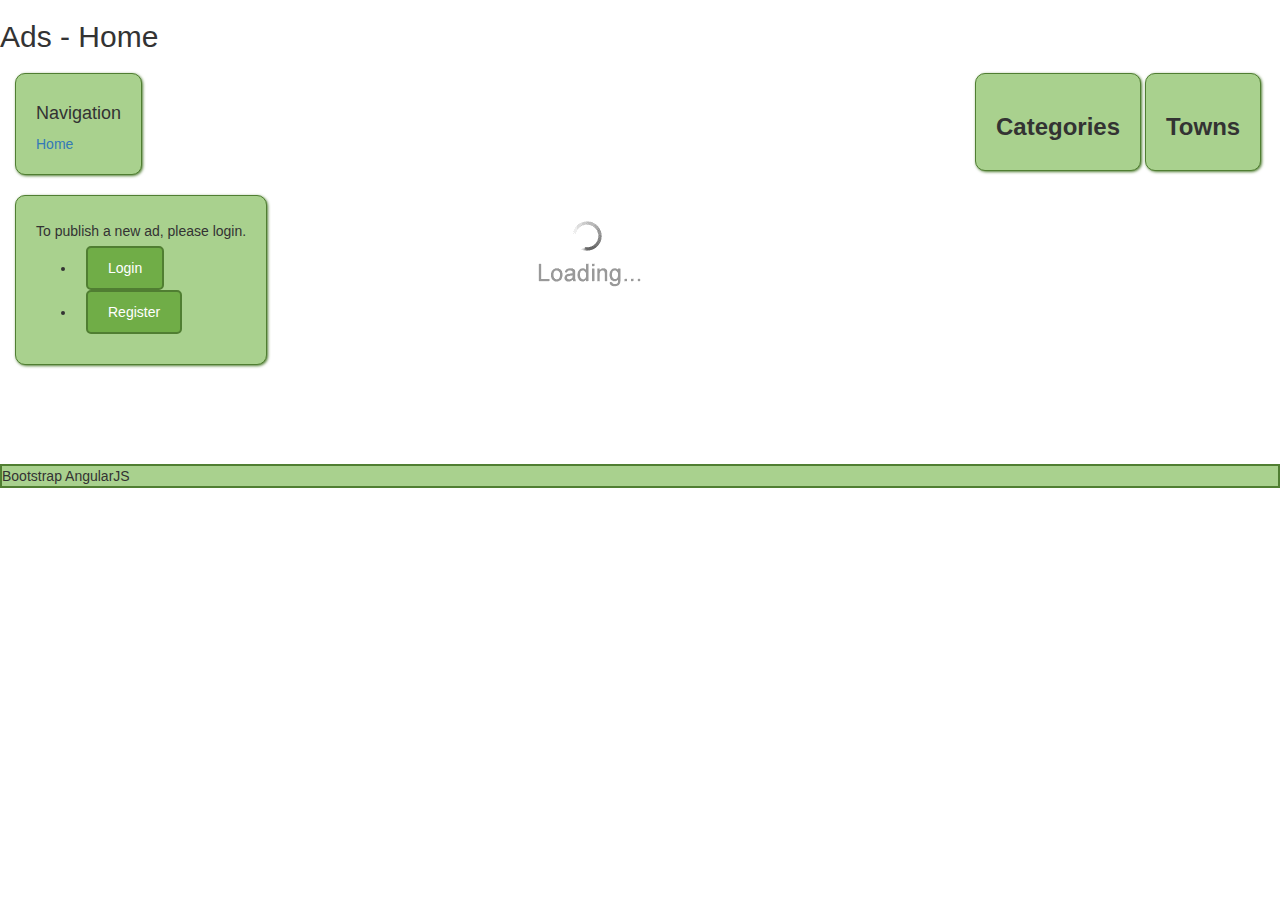
<file: index.html>
<!DOCTYPE html>

<html lang="en" ng-app="adsApplication">

<head>
	<meta charset="utf-8">
	<meta http-equiv="X-UA-Compatible" content="IE=edge">
	<meta name="viewport" content="width=device-width, initial-scale=1">
	<title>Ads obqvalnik</title>

	<!-- Bootstrap -->
	<link href="Bootstrap/css/bootstrap.min.css" rel="stylesheet">
	<link href="Bootstrap/css/bootstrap-theme.css" rel="stylesheet">
	<!-- Site CSS -->
	<link href="Bootstrap/css/site.css" rel="stylesheet">
</head>

<body>
<script src="Seed/app/lib/angular/angular.js"></script>
	
		<ng-view></ng-view>
        <!-- Footer 
        <div class="clearfix"></div>  -->
        <footer>Bootstrap AngularJS</footer>
	
	<!-- jQuery (necessary for Bootstrap's JavaScript plugins) -->
	<script src="https://ajax.googleapis.com/ajax/libs/jquery/1.11.0/jquery.min.js"></script>
	<!-- Include all compiled plugins (below), or include individual files as needed -->
	<script src="Bootstrap/js/bootstrap.js"></script>
	<script src="Seed/app/js/app.js"></script>
	
	<script src="Seed/app/js/controllers/HomeCtrl.js"></script>
	<script src="Seed/app/js/controllers/LoginCtrl.js"></script>
	<script src="Seed/app/js/controllers/RegCtrl.js"></script>
	<script src="Seed/app/js/controllers/getAds.js"></script>
	<script src="Seed/app/js/controllers/getTowns.js"></script>
	<script src="Seed/app/js/controllers/getCategories.js"></script>

	<script src="Seed/app/js/directives/left-sidebar.js"></script>
	<script src="Seed/app/js/directives/public-ads.js"></script>
	<script src="Seed/app/js/directives/towns.js"></script>
	<script src="Seed/app/js/directives/categories.js"></script>

	<script src="Seed/app/lib/angular/angular-route.js"></script>
	<script src="Seed/app/lib/angular/angular-resource.js"></script>
	<script src="Seed/app/lib/angular-local-storage/dist/angular-local-storage.js"></script>
	
	<script src="Seed/app/js/services/data/townsData.js"></script>
	<script src="Seed/app/js/services/data/userData.js"></script>
	<script src="Seed/app/js/services/data/adsData.js"></script>
	<script src="Seed/app/js/services/data/categoriesData.js"></script>
	<script src="Seed/app/js/services/auth.js"></script>
</body>

</html>
</file>
<file: Bootstrap/css/site.css>
.row>header {
  background: #A9D18E;
  border: solid 2px #507E32;
  padding: 10px;
  text-align: center;
  font-weight: bold;
  font-size: 20px;
  text-shadow: 1px 1px #FFF;
}
h3{
  text-align: center;
  font-weight: bold;
}
#navigation {
    float: left;
    list-style-type: none;
    background: #A9D18E;
    padding: 5px 10px;
    margin: 10px;
}

#navigation li {
    margin: 8px 0;
}
.loginSidebar{
  background: #A9D18E;
  border: solid 2px #507E32;
  padding: 5px;
  margin-top: 10px;
}
.centeredWindow{

  background: #A9D18E;
  border: solid 2px #507E32;
  padding: 5px;
  margin-left:  33%;
}

footer{
  background: #A9D18E;
  border: solid 2px #507E32;
  margin-top: 10px;
}

.button {
    background: #70AD47;
    border: 2px solid #507E32;
    border-radius: 5px;
    color: white;
    text-decoration: none;
    padding: 10px 20px;
    display: inline-block;
    margin: 0 10px;
}

.dialog-box {
    display: inline-block;
    margin: 10px 0;
    background: #A9D18E;
    padding: 20px;
    border-radius: 10px;
    border: 1px solid #507E32;
    box-shadow: 1px 1px 3px #507E32;
}

.dialog-box h1 {
    margin: 0 0 10px 0;
    text-align: center;
    font-size: 18pt;
}

.dialog-box h1:after
{
    content: ' ';
    display: block;
    border: 1px solid #507E32;
    margin: 10px 0 20px 0;
    box-shadow: 1px 1px 3px #507E32;
}

.dialog-box p {
    margin: 5px 0;
}

.dialog-box p.buttons {
    margin: 20px 0 0 0;
    text-align: center;
}

.dialog-box label {
    display: inline-block;
    min-width: 90px;
}

.dialog-box input {
    font-size: 12pt;
    font-weight: bold;
    padding: 5px;
    border: 1px solid #70AD47;
    border-radius: 2px;
}

.dialog-box input:focus {
    outline: 0;
    border: 1px solid #3a6c35;
}
.helper {
    display: inline-block;
    height: 100%;
    vertical-align: middle;
}
.image{
  vertical-align: middle;
  margin-left: 5px;
  max-width: 100px;
  max-height: 100px;
  
 
}
#imgContainer{
  display: inline-block;
  width: 120px;
  height: 120px;
  background: #C5E0B4;
  float: left;
}
.adInfoBackColor{
  border: 1px solid #507E32;
  display: inline-block;
  background: #C5E0B4;
  padding: 5px;
}
</file>
